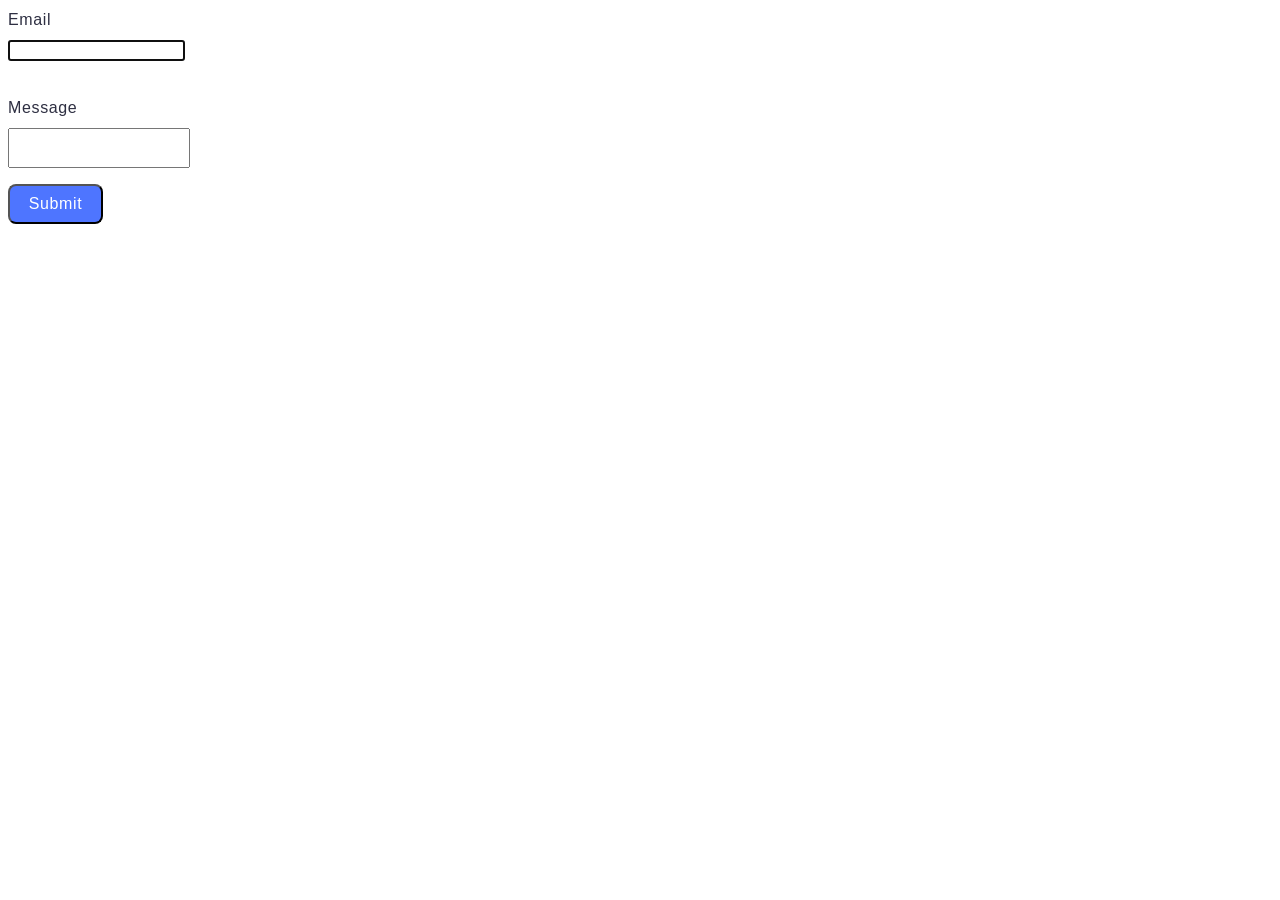
<file: src/2-form.html>
<!DOCTYPE html>
<html lang="en">
  <head>
    <meta charset="UTF-8" />
    <meta http-equiv="X-UA-Compatible" content="IE=edge" />
    <meta name="viewport" content="width=device-width, initial-scale=1.0" />
    <title>Form</title>
    <link rel="stylesheet" href="./css/styles.css" />
  </head>
  <body>
    <form class="feedback-form" autocomplete="off">
      <label>
        Email
        <input type="email" name="email" autofocus />
      </label>
      <label>
        Message
        <textarea name="message" rows="8"></textarea>
      </label>
      <button type="submit">Submit</button>
    </form>
    <script type="module" src="./js/2-form.js" defer></script>
  </body>
</html>
</file>
<file: src/css/styles.css>
/**
  |============================
  | include css partials with
  | default @import url()
  |============================
*/
/* Common styles */
@import url('./gallery.css');
@import url('./form.css');
</file>
